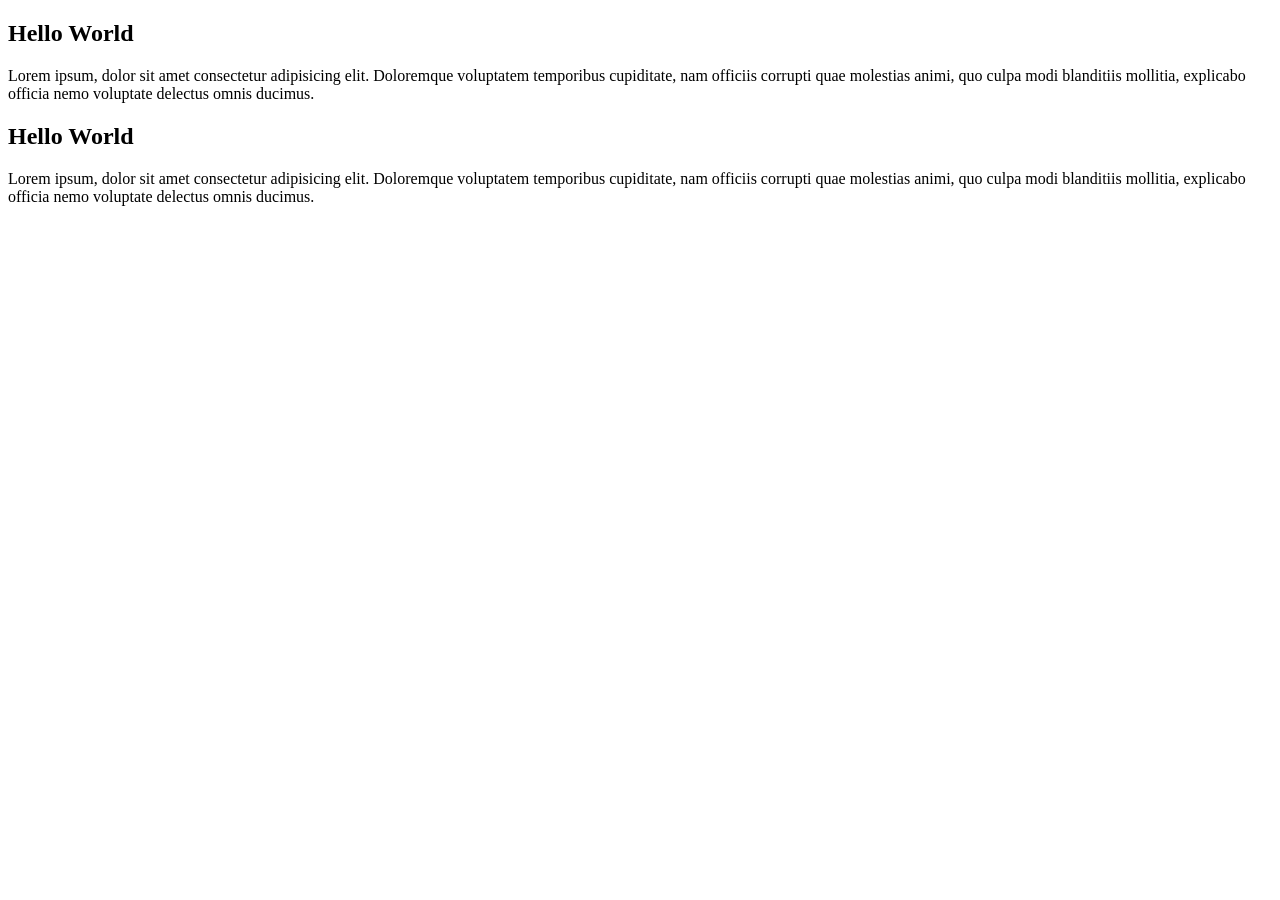
<file: index.html>
<!DOCTYPE html>
<html lang="en">
<head>
    <meta charset="UTF-8">
    <meta name="viewport" content="width=device-width, initial-scale=1.0">
    <title>Document</title>
</head>
<body>
    <h2>Hello World</h2>
    <p>Lorem ipsum, dolor sit amet consectetur adipisicing elit. Doloremque voluptatem temporibus cupiditate, nam officiis corrupti quae molestias animi, quo culpa modi blanditiis mollitia, explicabo officia nemo voluptate delectus omnis ducimus.</p>
    <h2>Hello World</h2>
    <p>Lorem ipsum, dolor sit amet consectetur adipisicing elit. Doloremque voluptatem temporibus cupiditate, nam officiis corrupti quae molestias animi, quo culpa modi blanditiis mollitia, explicabo officia nemo voluptate delectus omnis ducimus.</p>
</body>
</html>
</file>
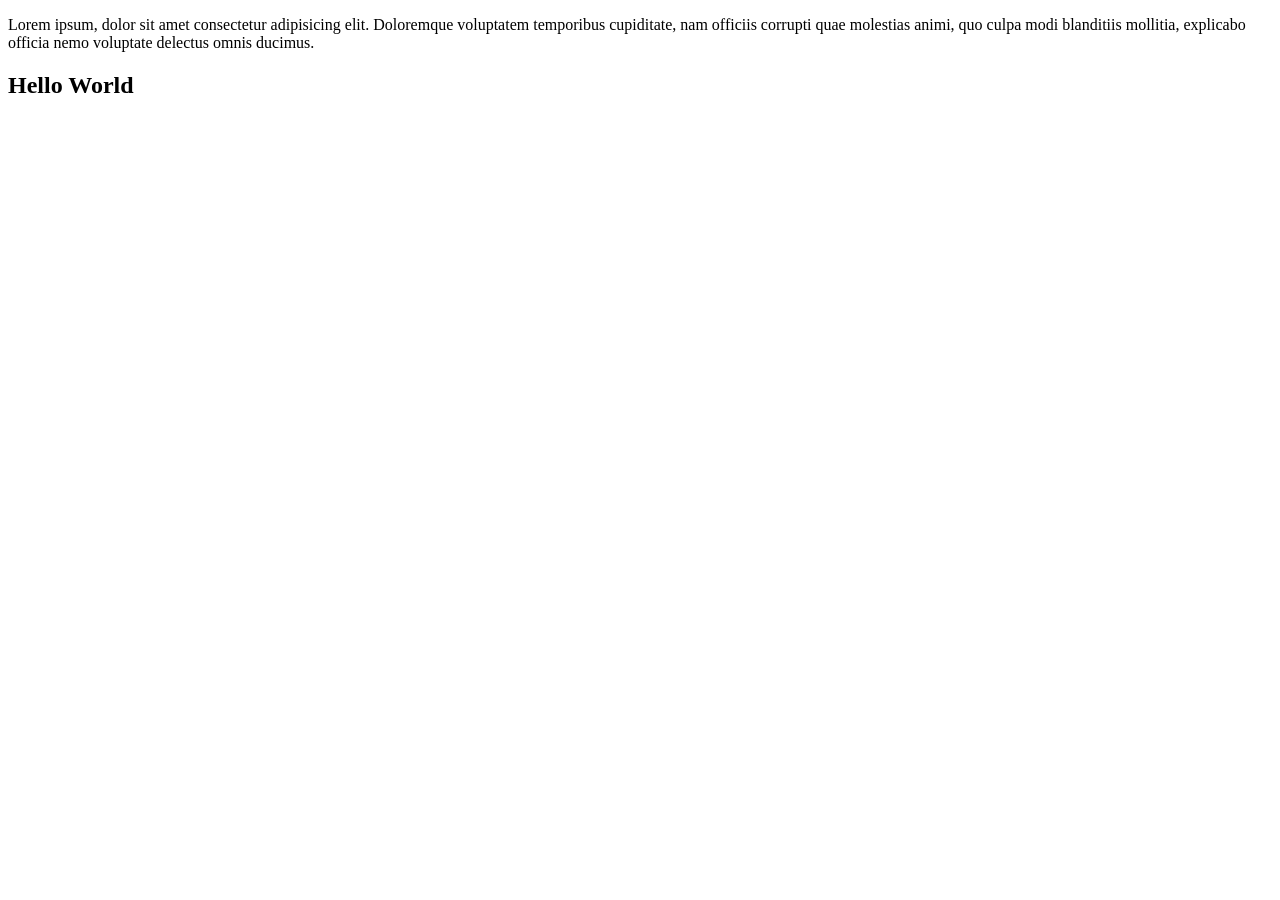
<file: test-1/indenx.html>
<!DOCTYPE html>
<html lang="en">
<head>
    <meta charset="UTF-8">
    <meta name="viewport" content="width=device-width, initial-scale=1.0">
    <title>Document</title>
</head>
<body>
    <p>Lorem ipsum, dolor sit amet consectetur adipisicing elit. Doloremque voluptatem temporibus cupiditate, nam officiis corrupti quae molestias animi, quo culpa modi blanditiis mollitia, explicabo officia nemo voluptate delectus omnis ducimus.</p>
    <h2>Hello World</h2>
</body>
</html>
</file>
